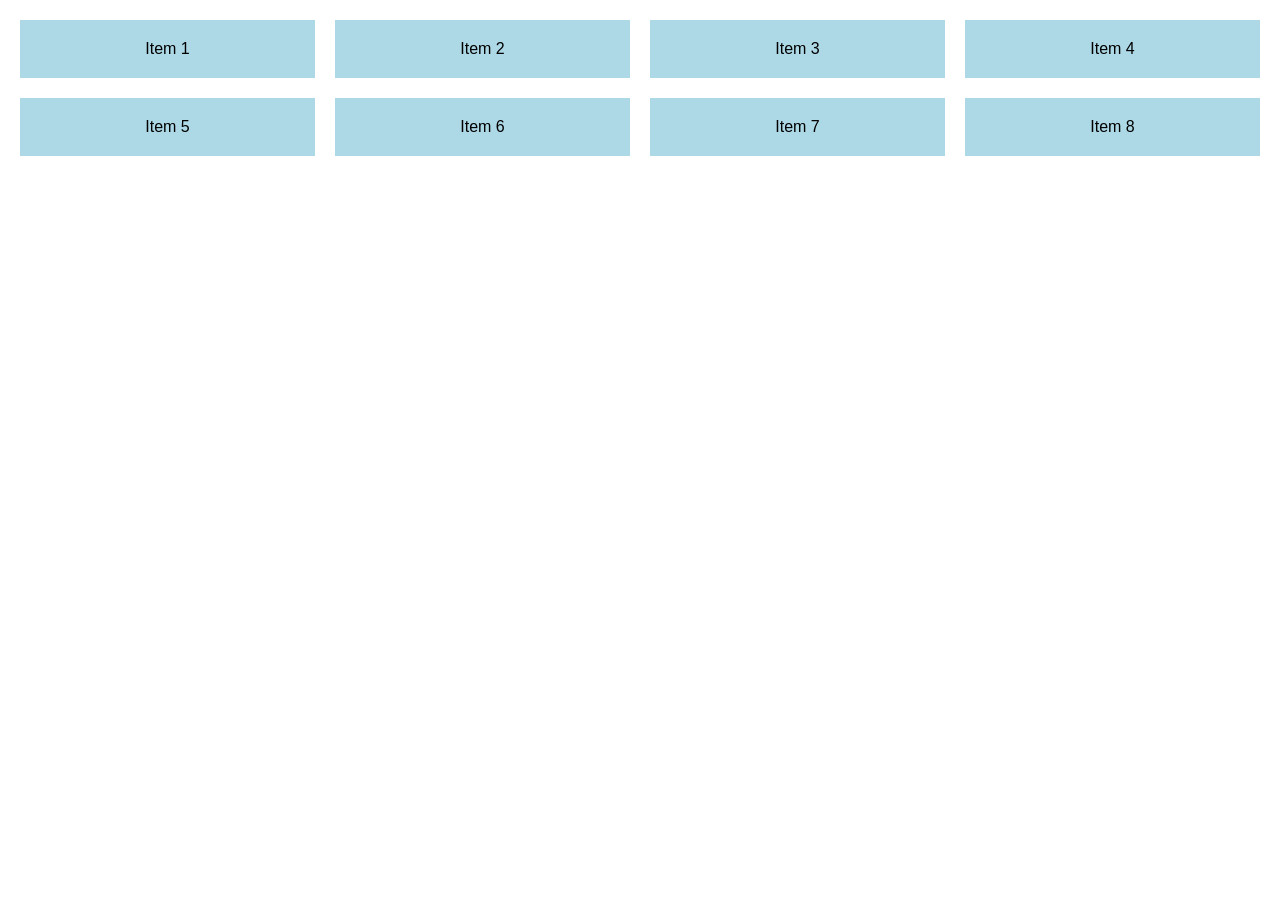
<file: w6-practice/w6-practice/ex1/index.html>
<!DOCTYPE html>
<html lang="en">
<head>
  <meta charset="UTF-8">
  <meta name="viewport" content="width=device-width, initial-scale=1.0">
  <title>Exercise 1 - Responsive Grid</title>
  <link rel="stylesheet" href="style.css">
</head>
<body>
  <div class="grid">
    <div class="item">Item 1</div>
    <div class="item">Item 2</div>
    <div class="item">Item 3</div>
    <div class="item">Item 4</div>
    <div class="item">Item 5</div>
    <div class="item">Item 6</div>
    <div class="item">Item 7</div>
    <div class="item">Item 8</div>
  </div>
</body>
</html>
</file>
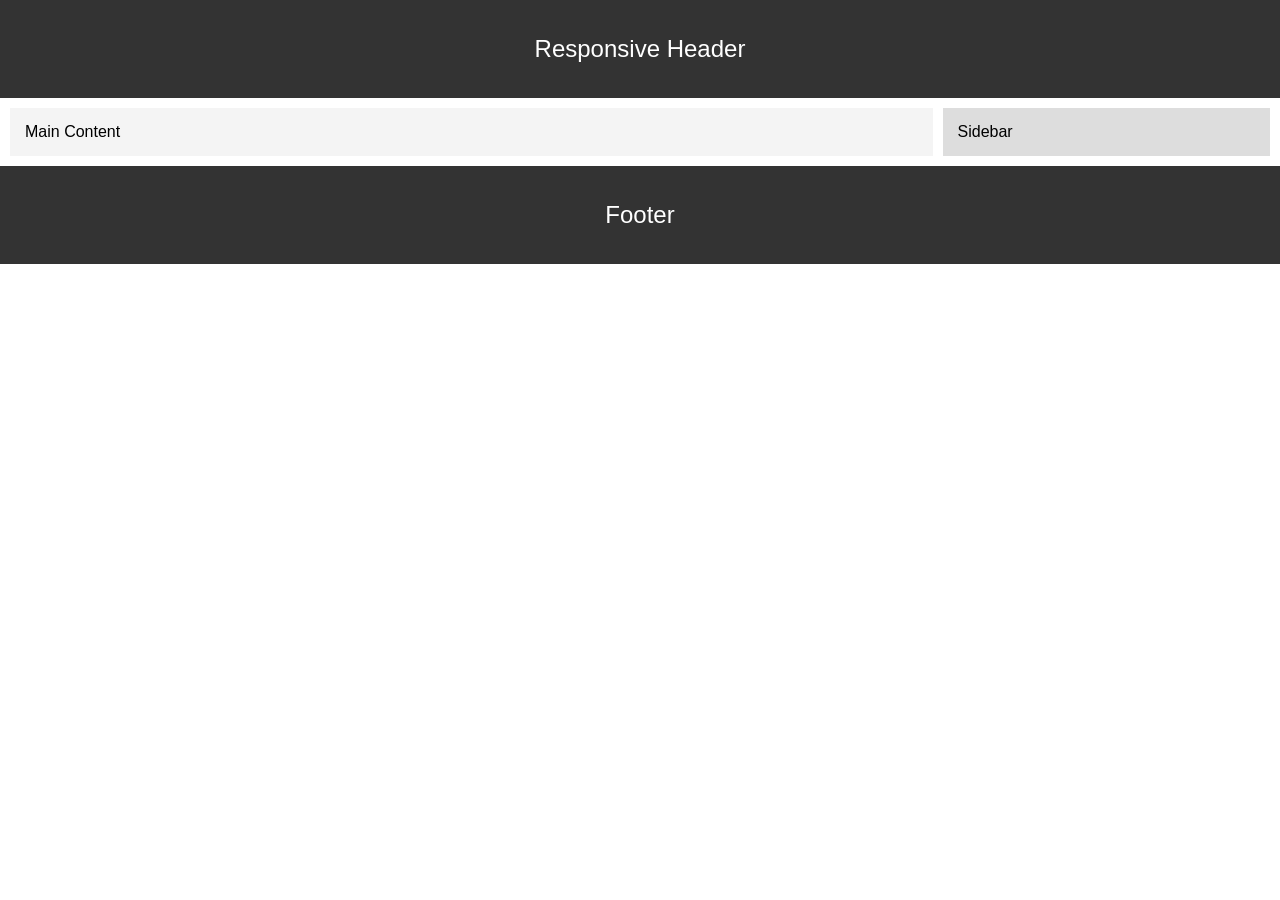
<file: w6-practice/w6-practice/ex3/index.html>
<!DOCTYPE html>
<html lang="en">
<head>
  <meta charset="UTF-8">
  <meta name="viewport" content="width=device-width, initial-scale=1.0">
  <title>Exercise 3 - Flex Layout</title>
  <link rel="stylesheet" href="style.css">
</head>
<body>
  <header>Responsive Header</header>

  <div class="main-area">
    <div class="content">Main Content</div>
    <div class="sidebar">Sidebar</div>
  </div>

  <footer>Footer</footer>
</body>
</html>
</file>
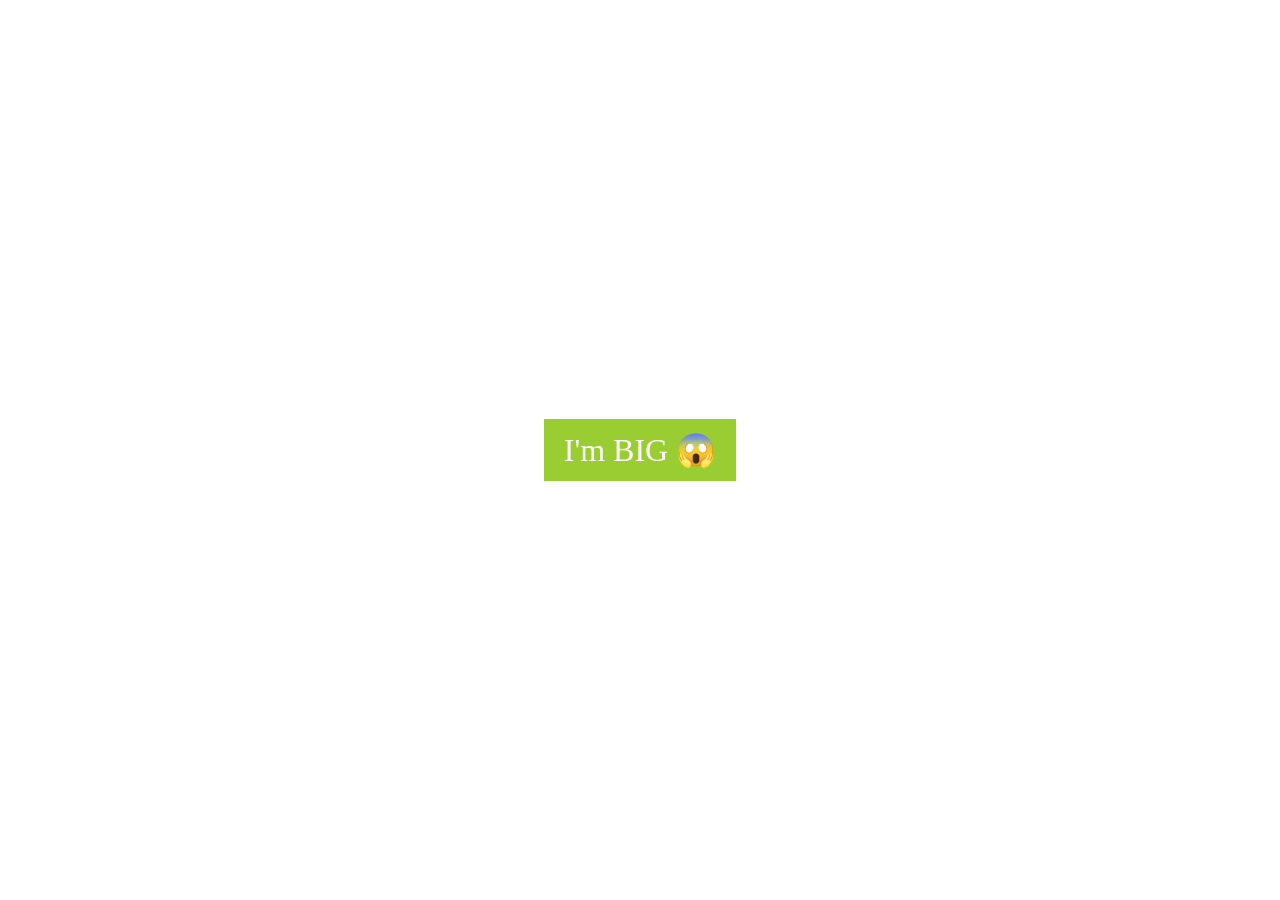
<file: w6-practice/w6-practice/ex4-1/index.html>
<!DOCTYPE html>
<html lang="en">
<head>
  <meta charset="UTF-8">
  <meta name="viewport" content="width=device-width, initial-scale=1.0">
  <title>Exercise 4.1 - @media only screen</title>
  <link rel="stylesheet" href="style.css">
</head>
<body>
  <div class="wrapper">
    <div class="content">
      <span class="small">I'm SMALL &#128528;</span>
      <span class="big">I'm BIG &#128561;</span>
    </div>
  </div>
</body>
</html>
</file>
<file: w6-practice/w6-practice/ex1/style.css>
* {
  box-sizing: border-box;
}

body {
  margin: 0;
  padding: 20px;
  font-family: Arial, sans-serif;
}

/* Large screens: 4 columns (as in the mockup) */
.grid {
  display: grid;
  grid-template-columns: repeat(4, 1fr);
  gap: 20px;
}

.item {
  background-color: lightblue;
  padding: 20px;
  text-align: center;
}

/* max-width 1000px: 3 columns */
@media (max-width: 1000px) {
  body {
    padding: 16px;
  }

  .grid {
    grid-template-columns: repeat(3, 1fr);
    gap: 16px;
  }
}

/* max-width 768px: 2 columns */
@media (max-width: 768px) {
  body {
    padding: 12px;
  }

  .grid {
    grid-template-columns: repeat(2, 1fr);
    gap: 12px;
  }
}

/* max-width 480px: 1 column */
@media (max-width: 480px) {
  body {
    padding: 8px;
  }

  .grid {
    grid-template-columns: 1fr;
    gap: 8px;
  }
}
</file>
<file: w6-practice/w6-practice/ex3/style.css>
* {
  box-sizing: border-box;
}

body {
  margin: 0;
  font-family: Arial, sans-serif;
}

header,
footer {
  background-color: #333;
  color: white;
  text-align: center;
  padding: 15px;
}

/* Mobile (below 600px): stacked in one column */
.main-area {
  display: flex;
  flex-direction: column;
  gap: 10px;
  padding: 10px;
}

.content {
  background-color: #f4f4f4;
  padding: 15px;
}

.sidebar {
  background-color: #ddd;
  padding: 15px;
}

/* Medium (600px to 900px): two columns, equal width */
@media (min-width: 600px) {
  .main-area {
    flex-direction: row;
  }

  .content,
  .sidebar {
    flex: 1;
  }

  header,
  footer {
    padding: 25px;
    font-size: 20px;
  }
}

/* Large (900px and wider): content bigger, sidebar smaller */
@media (min-width: 900px) {
  .content {
    flex: 3;
  }

  .sidebar {
    flex: 1;
  }

  header,
  footer {
    padding: 35px;
    font-size: 24px;
  }
}
</file>
<file: w6-practice/w6-practice/ex4-1/style.css>
body {
  margin: 0;
}

.wrapper {
  display: flex;
  justify-content: center;
  align-items: center;
  height: 100vh;
}

/* Small screens (default): show the small one */
.small {
  display: inline-block;
  background-color: tomato;
  color: white;
  padding: 8px 12px;
  font-size: 14px;
}

.big {
  display: none;
  background-color: yellowgreen;
  color: white;
  padding: 12px 20px;
  font-size: 32px;
}

/* Screens 600px and wider: show the big one */
@media only screen and (min-width: 600px) {
  .small {
    display: none;
  }

  .big {
    display: inline-block;
  }
}
</file>
